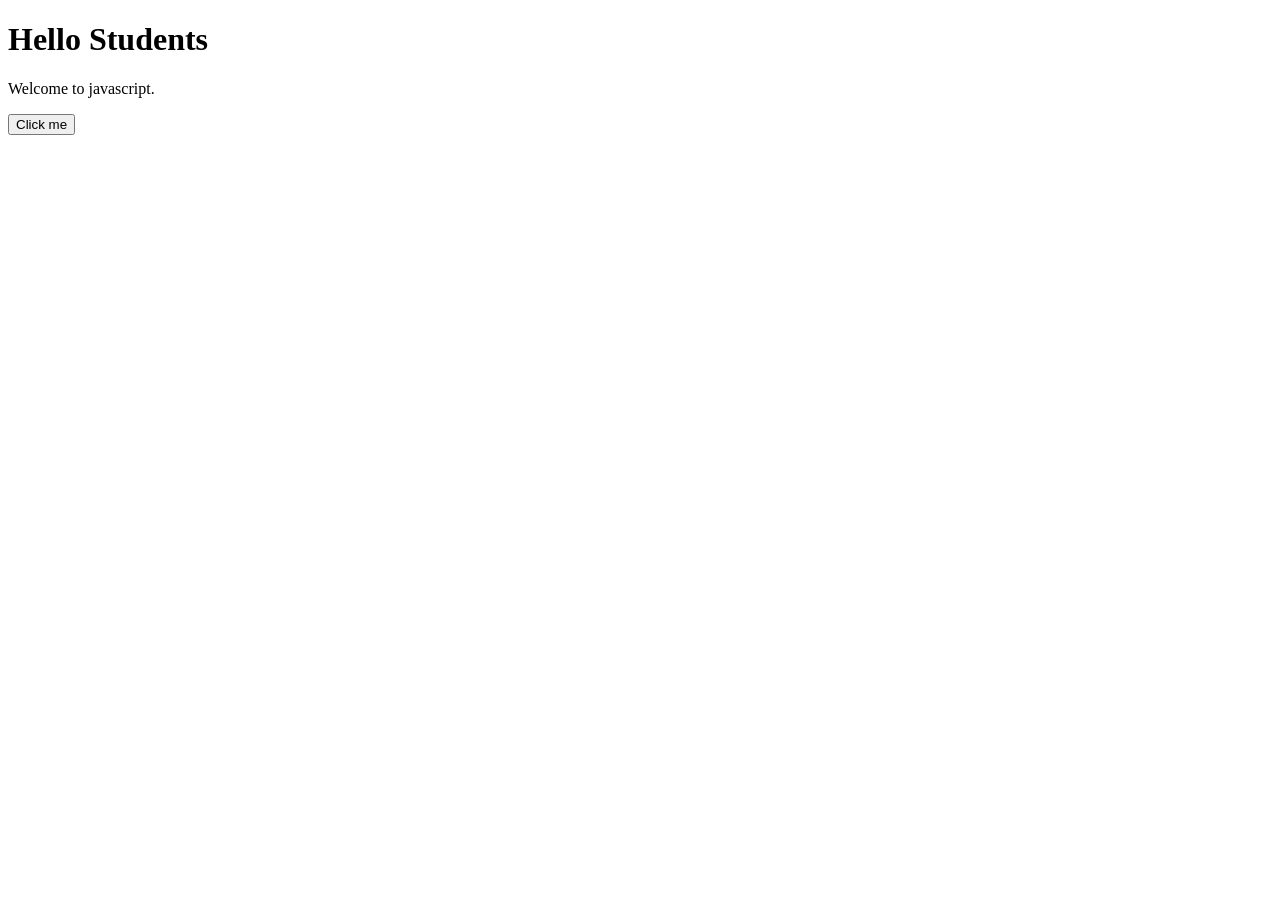
<file: DOM/index.html>
<!DOCTYPE html>
<html lang="en">
<head>
    <meta charset="UTF-8">
    <meta name="viewport" content="width=device-width, initial-scale=1.0">
    <title>DOM</title>
</head>
<body>
    <h1 id="heading">Hello Students</h1>
    <p id="meassage">Welcome to javascript.</p>
    <button onclick="changeContent()">Click me</button>
    <script>
        function changeContent(){
            document.getElementById("heading").textContent = "Welcome to D";
        }
    </script>
</body>
</html>
</file>
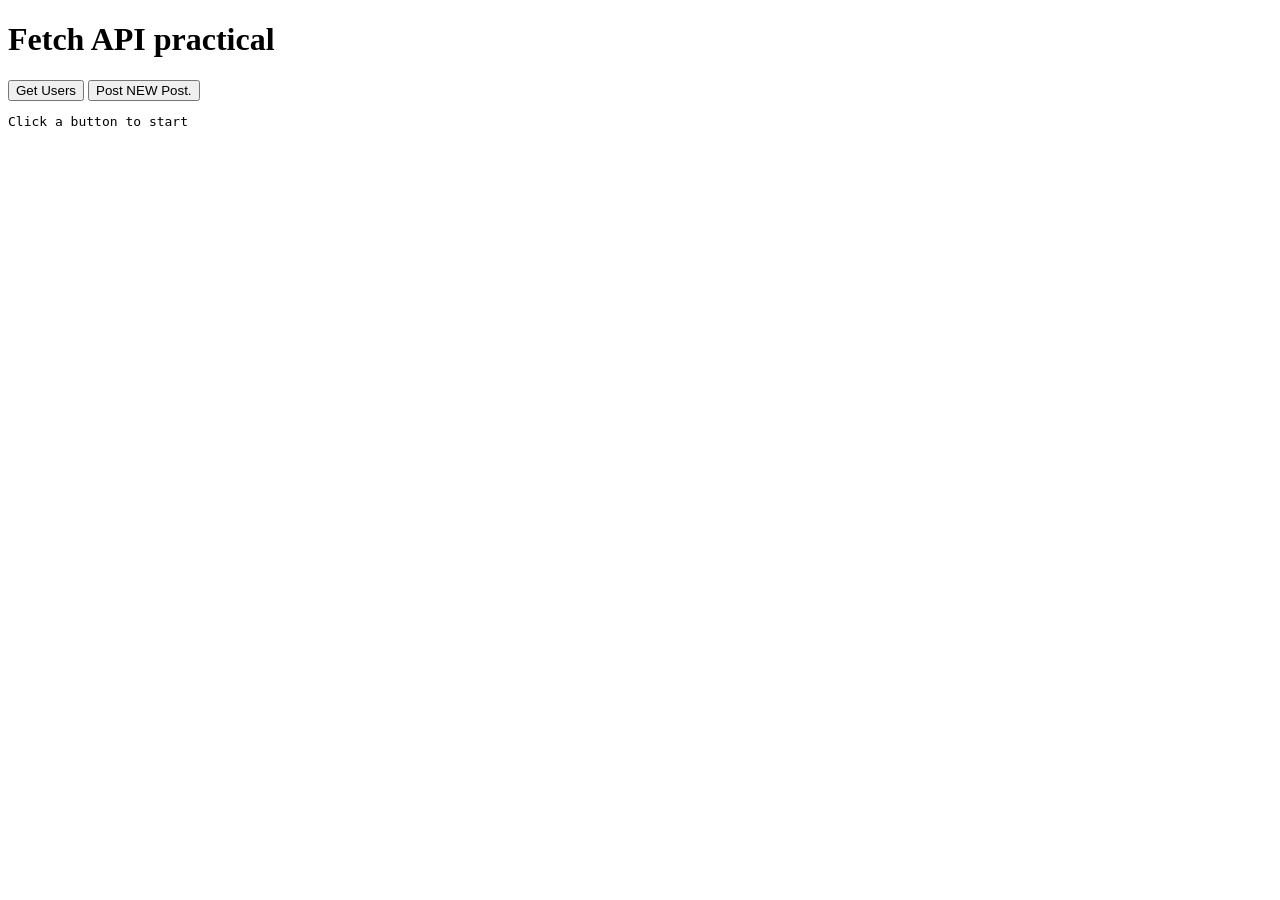
<file: fetch api/index.html>
<!DOCTYPE html>
<html lang="en">
<head>
    <meta charset="UTF-8">
    <meta name="viewport" content="width=device-width, initial-scale=1.0">
    <title>Fetch API</title>
</head>
<body>
    <h1>Fetch API practical</h1>

    <button type="button" id="getBtn">Get Users</button>
    <button type="button" id="postBtn">Post NEW Post.</button>

    <pre id="output">Click a button to start</pre>

    <script src="script.js"></script>
</body>
</html>
</file>
